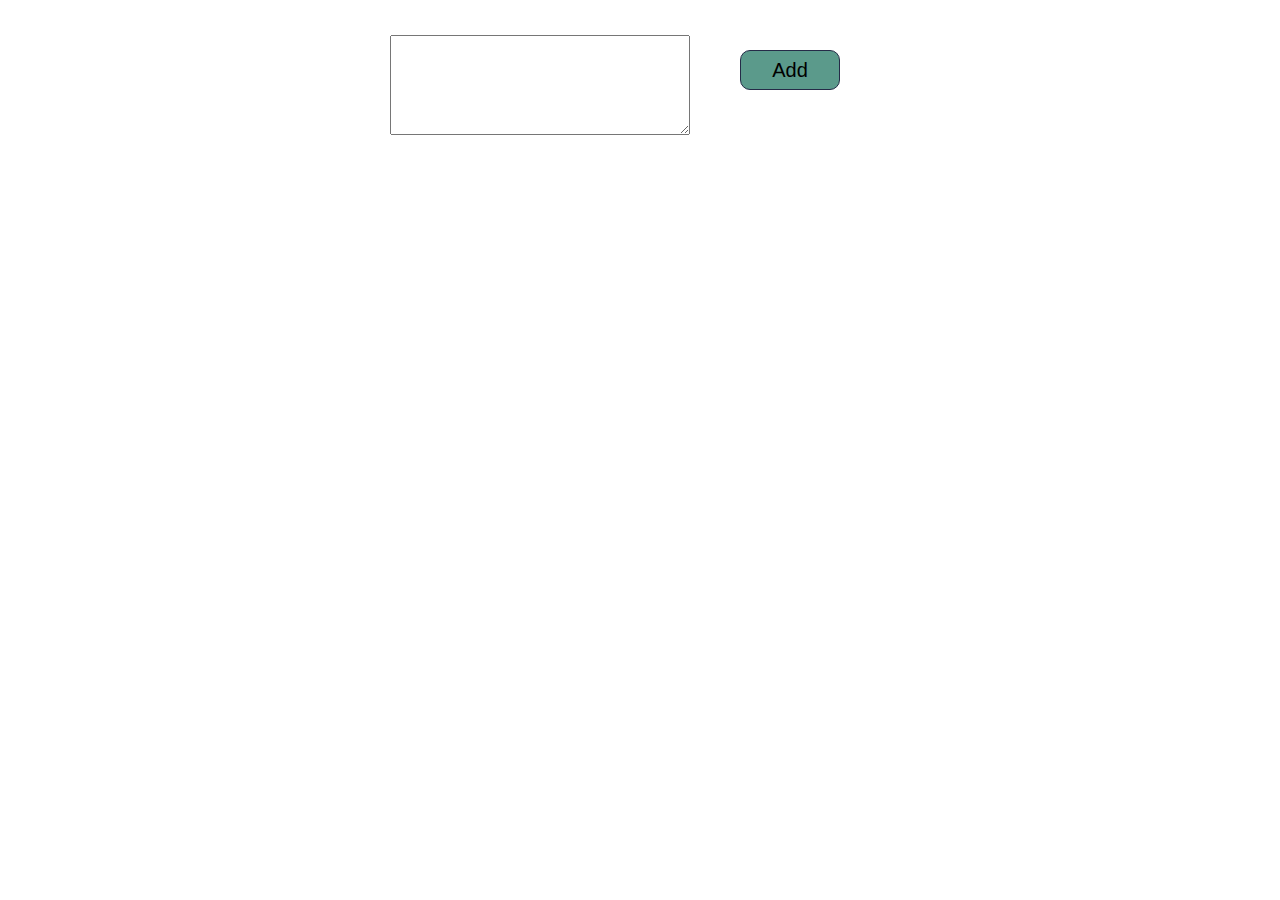
<file: ADD BUTTON/index.html>
<!DOCTYPE html>
<html lang="en">
<head>
    <meta charset="UTF-8">
    <meta name="viewport" content="width=device-width, initial-scale=1.0">
    <link rel="stylesheet" href="style.css">
    <title>Add Button </title>
</head>
<body>
    <div class="btn_container">
        <textarea name="text" id="text_area"></textarea>
        <button id="add_btn">Add</button>
    </div>
     <script src="script.js"></script>
</body>
</html>
</file>
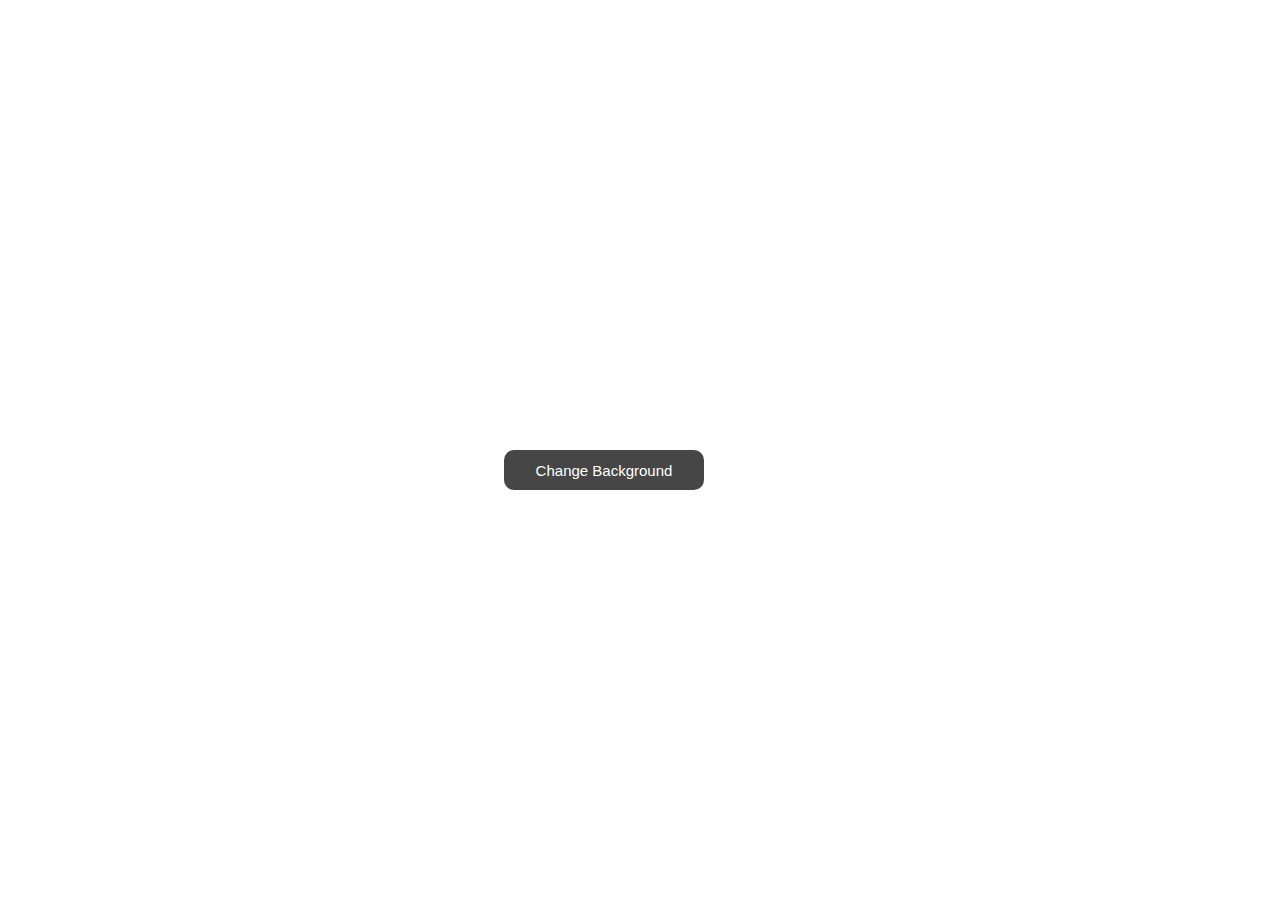
<file: CHANGE BACKGROUND/index.html>
<!DOCTYPE html>
<html lang="en">
<head>
    <meta charset="UTF-8">
    <meta name="viewport" content="width=device-width, initial-scale=1.0">
    <title>Document</title>
    <link rel="stylesheet" href="style.css">
    <script defer src="script.js"></script>
</head>
<body>

    <button id="change_btn">Change Background</button>

</body>
</html>
</file>
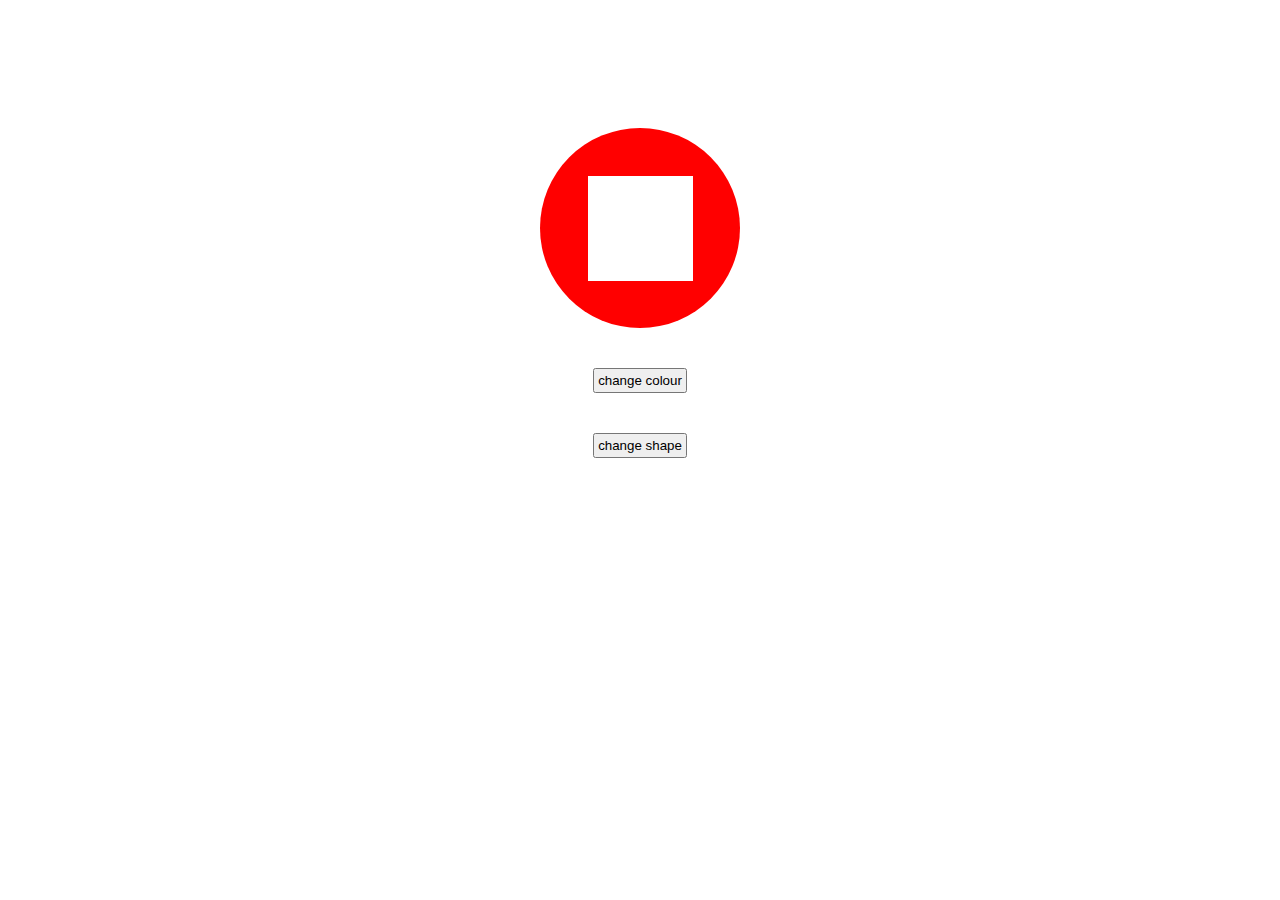
<file: SHAPE AND COLOUR CHANGE/index.html>
<!DOCTYPE html>
<html lang="en">
<head>
    <meta charset="UTF-8">
    <meta name="viewport" content="width=device-width, initial-scale=1.0">
    <title>SHAPE AND COLOUR CHANGE</title>
    <link rel="stylesheet" href="style.css">
</head>
<body>
    <div class="container">
        <div class="box" id="box">
            <div id="shape"></div>
        </div>
    </div>
        <button id="change_colour">change colour</button>
        <button id="change_shape">change shape</button>

        <script src="script.js"></script>
    
</body>
</html>
</file>
<file: ADD BUTTON/style.css>
*{
    margin: 0px;
    padding: 0px;
    box-sizing: border-box;

}
.btn_container{
    display: flex;
    justify-content: center;
    align-items: center;

}

button{
    width: 100px;
    height: 40px;
    text-align: center;
    align-items: center;
    font-size: 20px;
    margin: 50px;
    background-color: #5B9A8B;
    border-radius: 10px;
    border: 1px solid #252B48;
}
#text_area{
    height: 100px;
    width: 300px;
    margin-top: 30px;

}
</file>
<file: CHANGE BACKGROUND/style.css>
*{
 padding: 0px;
 box-sizing: border-box;
 margin: 0px;
}

button{
height: 40px;
width: 200px;
border-radius: 10px;
font-size: 15px;
color: white;
background-color:rgb(70, 70, 70);
border: none;
}
body{
  position:absolute;
  top: 50%;
    right: 45%;
}

button:hover{
    opacity: 0.6;
}
</file>
<file: SHAPE AND COLOUR CHANGE/style.css>
*{
    margin: 0px;
    padding: 0px;
    box-sizing: border-box;
}
.box{
    height: 200px;
    width: 200px;
    background-color: red;
    border-radius: 50%;
    display: flex;
    align-items: center;
    justify-content: center;
}
/* #shape{
    height: 110px;
    width: 110px;
    background-color: white;
} */
body{
    display: flex;
    align-items: center;
    flex-direction: column;
    margin-top: 10%;
}
 button{
    margin-top: 40px;
    padding: 3px;
 }
 .triangle{
    background-color: transparent;
    position: relative;
    left: 38px;
    top: 40px;
    width: 0;
    height: 0;
    border-bottom: 105px solid red;
    border-right: 105px solid transparent;
 }
 #shape{
    background-color: white;
    width: 105px;
    height: 105px;
    left: 38px;
    top: 40px;
 }
</file>
